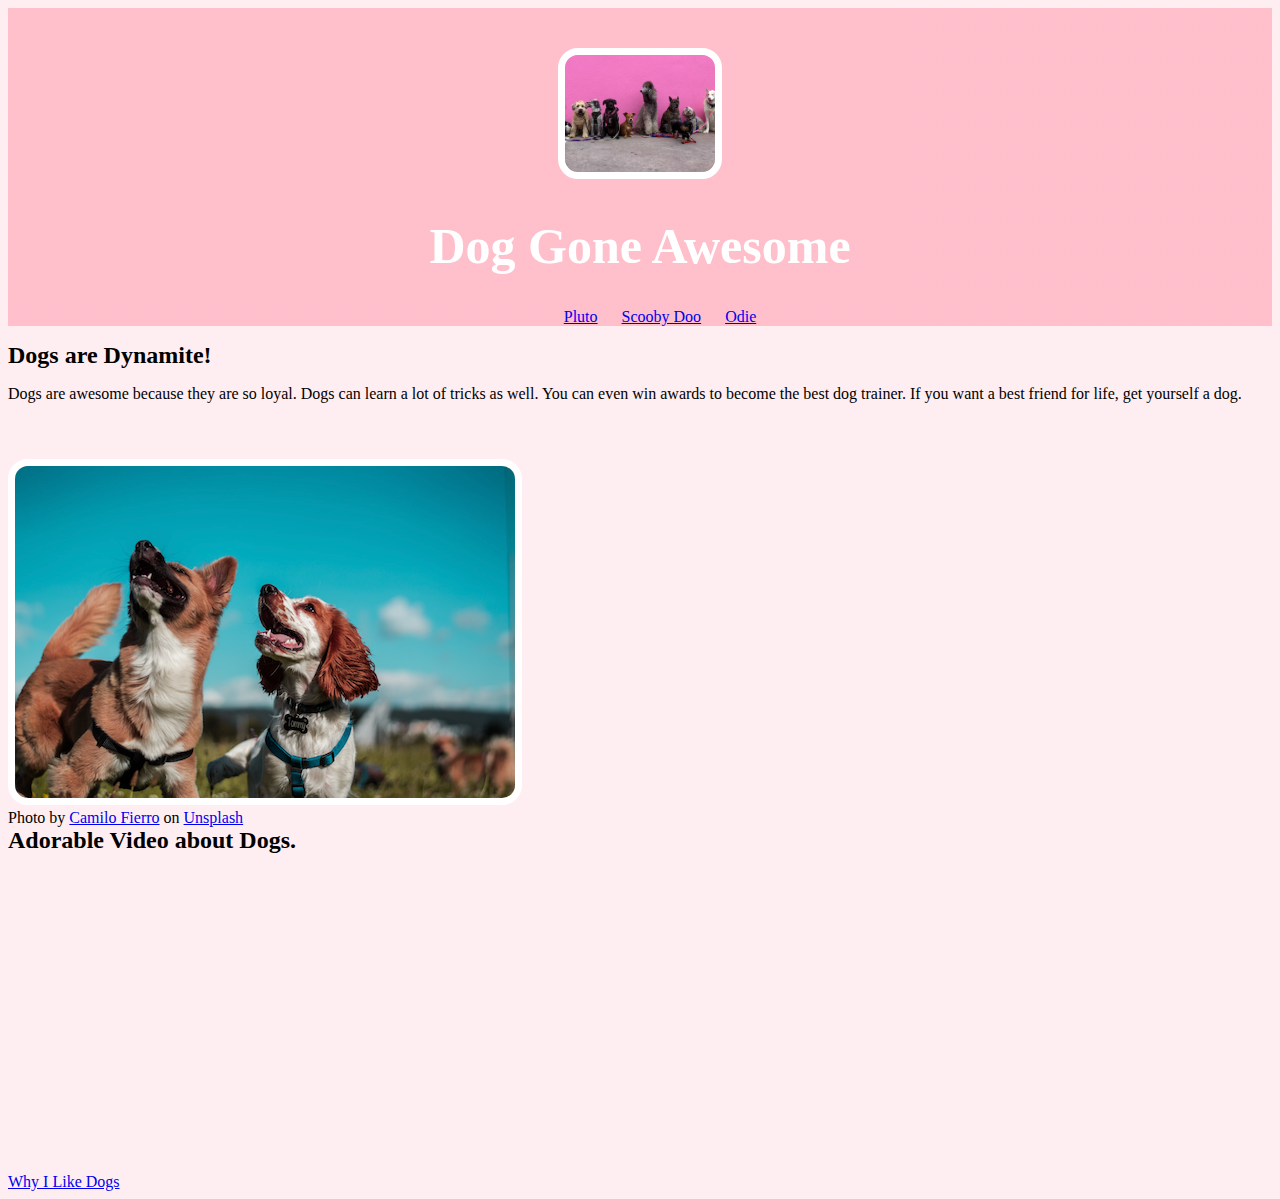
<file: index.html>
<!DOCTYPE html>
    <html>
        <head>
            <meta charset="utf-8">
            <link rel="stylesheet" href="styles.css">
            <title>All About Dogs</title>
        </head>
            <body>
                <header>
                    <img src="images/dogs4.png" width="150px" alt="Picture of multiple dogs on a leash looking up">
                    <h1>Dog Gone Awesome</h1>
                    <ul>
                        <li> <a href="https://d23.com/10-things-you-didnt-know-about-walt-disneys-pluto/" target="_blank">Pluto</a></li>
                        <li> <a href="https://en.wikipedia.org/wiki/Scooby-Doo" target="_blank">Scooby Doo</a></li>
                        <li> <a href="https://garfield.fandom.com/wiki/Odie" target="_blank">Odie</a></li>
                    </ul>
                </header>
                    <h2>Dogs are Dynamite!</h2>
                <p>Dogs are awesome because they are so loyal. Dogs can learn a lot of tricks as well. You can even win awards to become the best dog trainer. If you want a best friend for life, get yourself a dog.</p>
                <img src="images/dogs1.png" alt="picture of 2 dogs looking up with mouth open">
                <br>
                Photo by <a href="https://unsplash.com/@camilofierro14?utm_content=creditCopyText&utm_medium=referral&utm_source=unsplash">Camilo Fierro</a> on <a href="https://unsplash.com/photos/two-white-and-brown-dogs-z7rcwqCi77s?utm_content=creditCopyText&utm_medium=referral&utm_source=unsplash">Unsplash</a>
                <br>
                <h2>Adorable Video about Dogs.</h2>
                <br>
                <iframe width="560" height="315" src="https://www.youtube.com/embed/IZzeLnaygME?si=MO-PoX-DKi5wq7MU" title="YouTube video player" frameborder="0" allow="accelerometer; autoplay; clipboard-write; encrypted-media; gyroscope; picture-in-picture; web-share" referrerpolicy="strict-origin-when-cross-origin" allowfullscreen></iframe>
                <footer><a href="why.html" target="blank">Why I Like Dogs</a></footer>
            </body>
    </html>
</file>
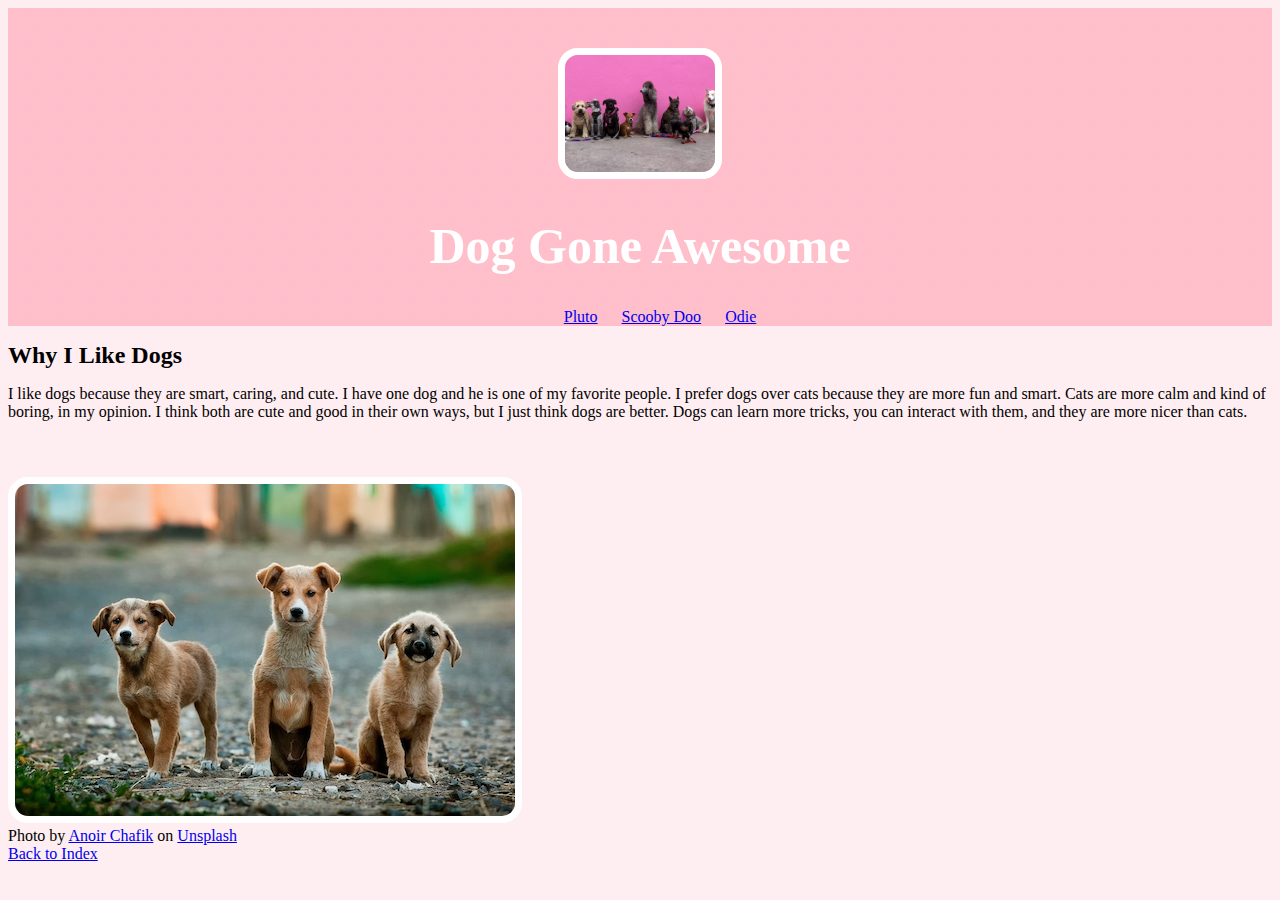
<file: why.html>
<!DOCTYPE html>
    <html>
        <head>
            <meta charset="utf-8">
            <link rel="stylesheet" href="styles.css">
            <title>All About Dogs</title>
        </head>
            <body>
                <header>
                    <img src="images/dogs4.png" width="150px" alt="Picture of multiple dogs on a leash looking up">
                    <h1>Dog Gone Awesome</h1>
                    <ul>
                        <li> <a href="https://d23.com/10-things-you-didnt-know-about-walt-disneys-pluto/" target="_blank">Pluto</a></li>
                        <li> <a href="https://en.wikipedia.org/wiki/Scooby-Doo" target="_blank">Scooby Doo</a></li>
                        <li> <a href="https://garfield.fandom.com/wiki/Odie" target="_blank">Odie</a></li>
                    </ul>
                </header>
                <h2>Why I Like Dogs</h2>
                <p>I like dogs because they are smart, caring, and cute. I have one dog and he is one of my favorite people. I prefer dogs over cats because they are more fun and smart. Cats are more calm and kind of boring, in my opinion. I think both are cute and good in their own ways, but I just think dogs are better. Dogs can learn more tricks, you can interact with them, and they are more nicer than cats. </p>
                <img src="images/dogs2.png" alt="picture of 3 dogs in a line staring at camera">
                <br>
                Photo by <a href="https://unsplash.com/@anoirchafik?utm_content=creditCopyText&utm_medium=referral&utm_source=unsplash">Anoir Chafik</a> on <a href="https://unsplash.com/photos/selective-focus-photography-of-three-brown-puppies-2_3c4dIFYFU?utm_content=creditCopyText&utm_medium=referral&utm_source=unsplash">Unsplash</a>
                <footer><a href="index.html" target="blank">Back to Index</a></footer>
            </body>
    </html>
</file>
<file: styles.css>
body {
    background-color:rgb(255, 238, 241);
}
h1 {
    font-size: 50px;
}
h2 {
    font-family:Alegreya;
    display: inline;
}
li {
    display: inline;
    padding: 0px 10px 0px 10px;
}
header {
    text-align: center;
    background: url(images/pinkBackground.png); alt="3 dogs with pink background"
    background-size: cover;
    color: white;
    font-family: aleo;
  }
img {
    margin: 40px 0px 0px 0px;
    border: 7px solid white;
    border-radius: 20px;
}
</file>
